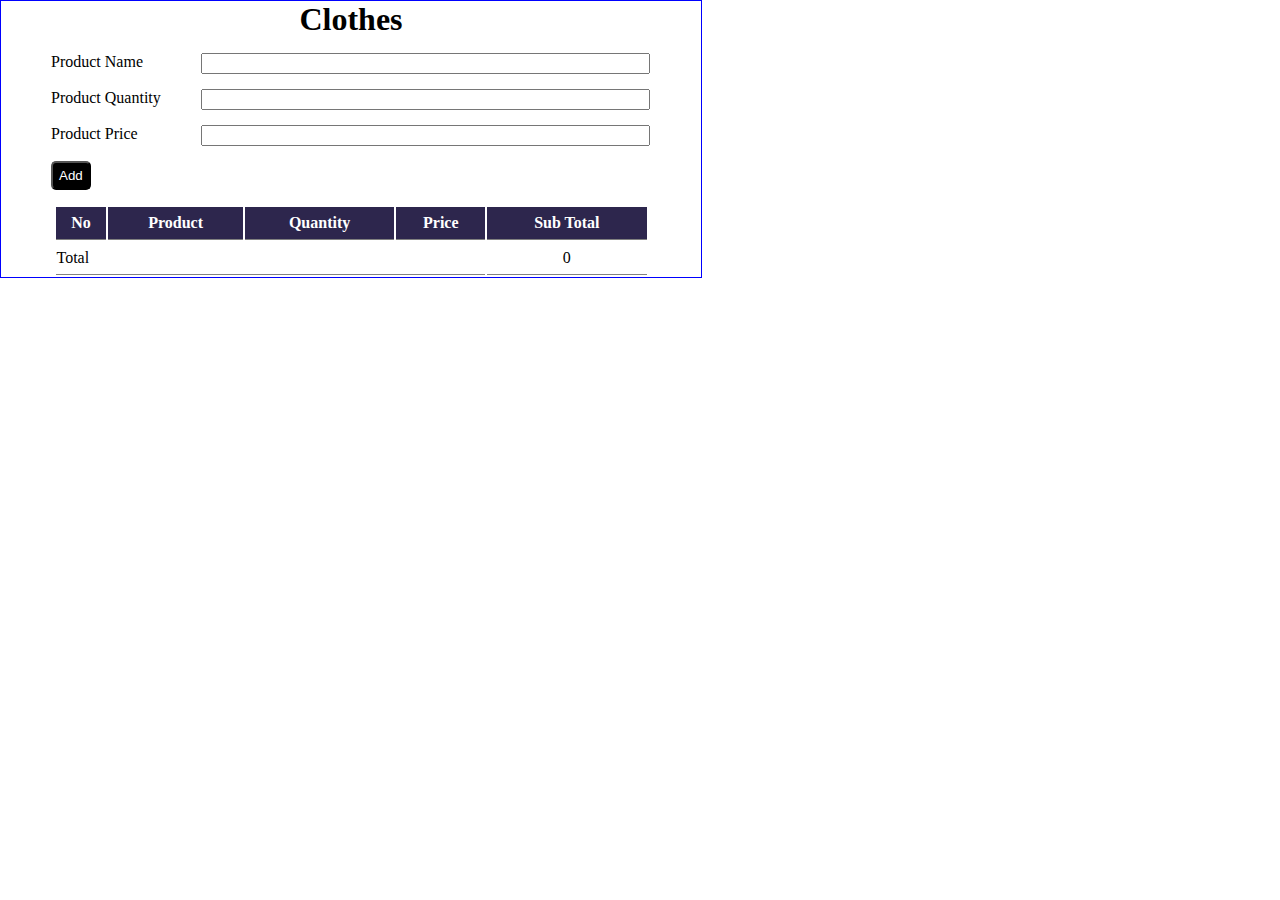
<file: bai3/bai3.html>
<!DOCTYPE html>
<html lang="en">
<head>
    <meta charset="UTF-8">
    <meta name="viewport" content="width=device-width, initial-scale=1.0">
    <title>Clothes</title>
    <link rel="stylesheet" href="bai3.css">
</head>
<body>
    <div class="container">
        <h1>Clothes</h1>
        <form action="">
            <label for="" >
                <div>Product Name</div>
                <input type="text" id="pname">
            </label>
            <label for="">
                <div>Product Quantity</div>
                <input type="text" id="qty">
            </label>
            <label for="">
                <div>Product Price</div>
                <input type="text" id="pp">
            </label>
            <button type="button" onclick="Add()">Add</button>
        </form> 
        <table id="table">
            <tr>
                <th>No</th>
                <th>Product</th>
                <th>Quantity</th>
                <th>Price</th>
                <th>Sub Total</th>
            </tr>
            <tr id="last-row" style="border-bottom: 0;">
                <td colspan="4" style="text-align: left;">Total</td>
                <td id="total">0</td>
            </tr>
        </table>
    </div>
    <script src="bai3.js"></script>
</body>
</html>
</file>
<file: bai3/bai3.css>
*{
    margin: 0;
}
.container{
    width: 700px;
    text-align: center;
    border: 1px solid blue;
    display: flex;
    flex-direction: column;
}
form{
    display: flex;
    flex-direction: column;
    align-items: flex-start;
    margin-left: 50px;
    width: 90%;
}
label{
    display: flex;
    margin-top: 15px;
    width: 100%;
}
label *{
    width: 150px;
    text-align: left;
}
label input{
    width: 70%;
}
button{
    padding: 5px 6px;
    border-radius: 5px;
    color: white;
    background-color: black;
    margin-top: 15px;
}
table{
    align-self: center;
    width: 85%;
    text-align: left;
    margin-top: 15px;
}
table th{
    background-color: rgb(45, 38, 77);
    color: white;
}
th, td{
    height: 30px;
    border-bottom: 1px solid gray;
    text-align: center;
}
</file>
